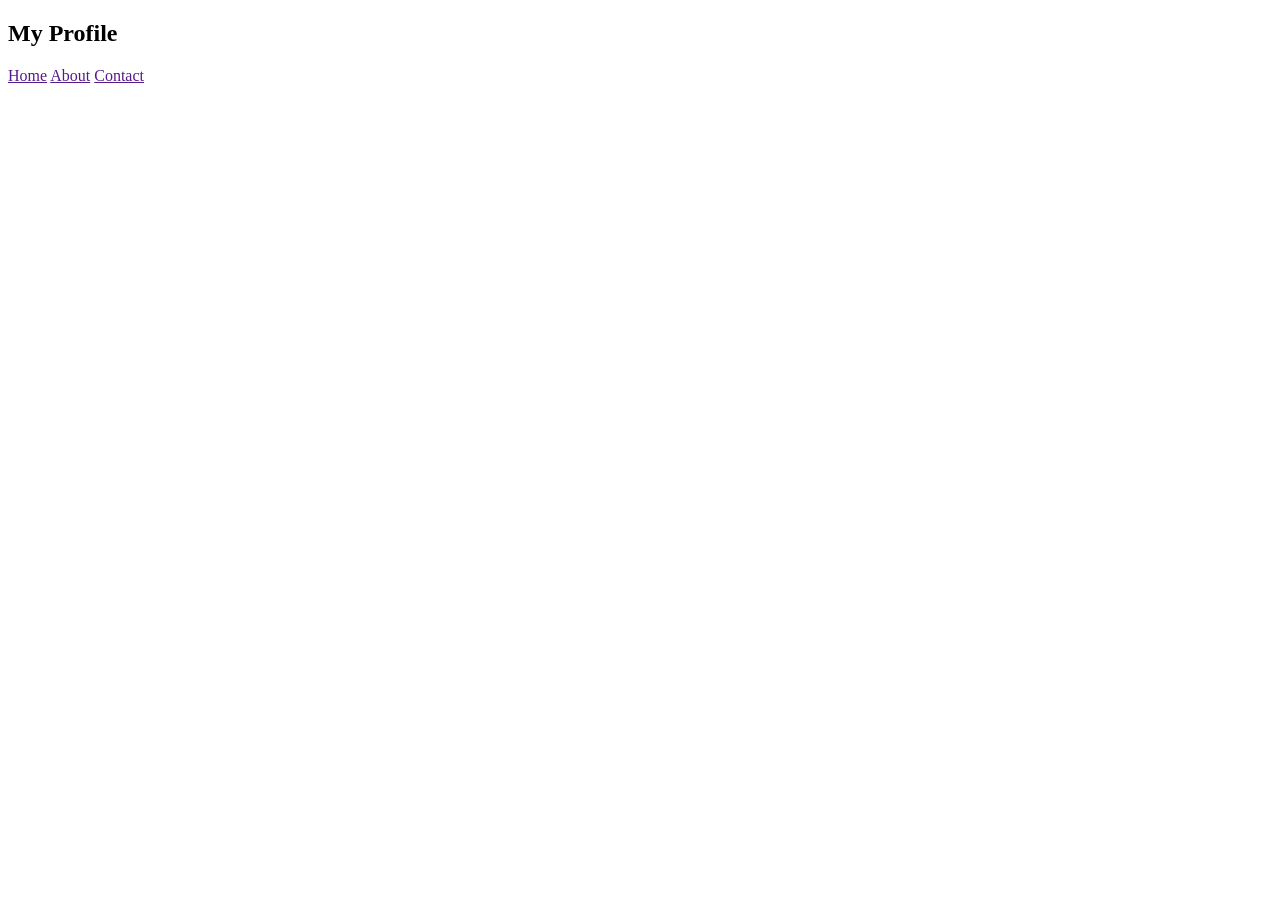
<file: css-assignment-6/index.html>
<!doctype html>
<html lang="en">
  <head>
    <meta charset="UTF-8" />
    <meta name="viewport" content="width=device-width, initial-scale=1.0" />
    <link rel="stylesheet" href="style.css" />
    <title>CSS Assignment 6</title>
  </head>
  <body>
    <!-- Navbar -->

    <nav>
      <!-- Header section -->
      <header>
        <h1>My Profile</h1>
      </header>

      <!-- Navbar Items -->
      <div class="nav-item-container">
        <a href="">Home</a>
        <a href="">About</a>
        <a href="">Contact</a>
      </div>
    </nav>
  </body>
</html>
</file>
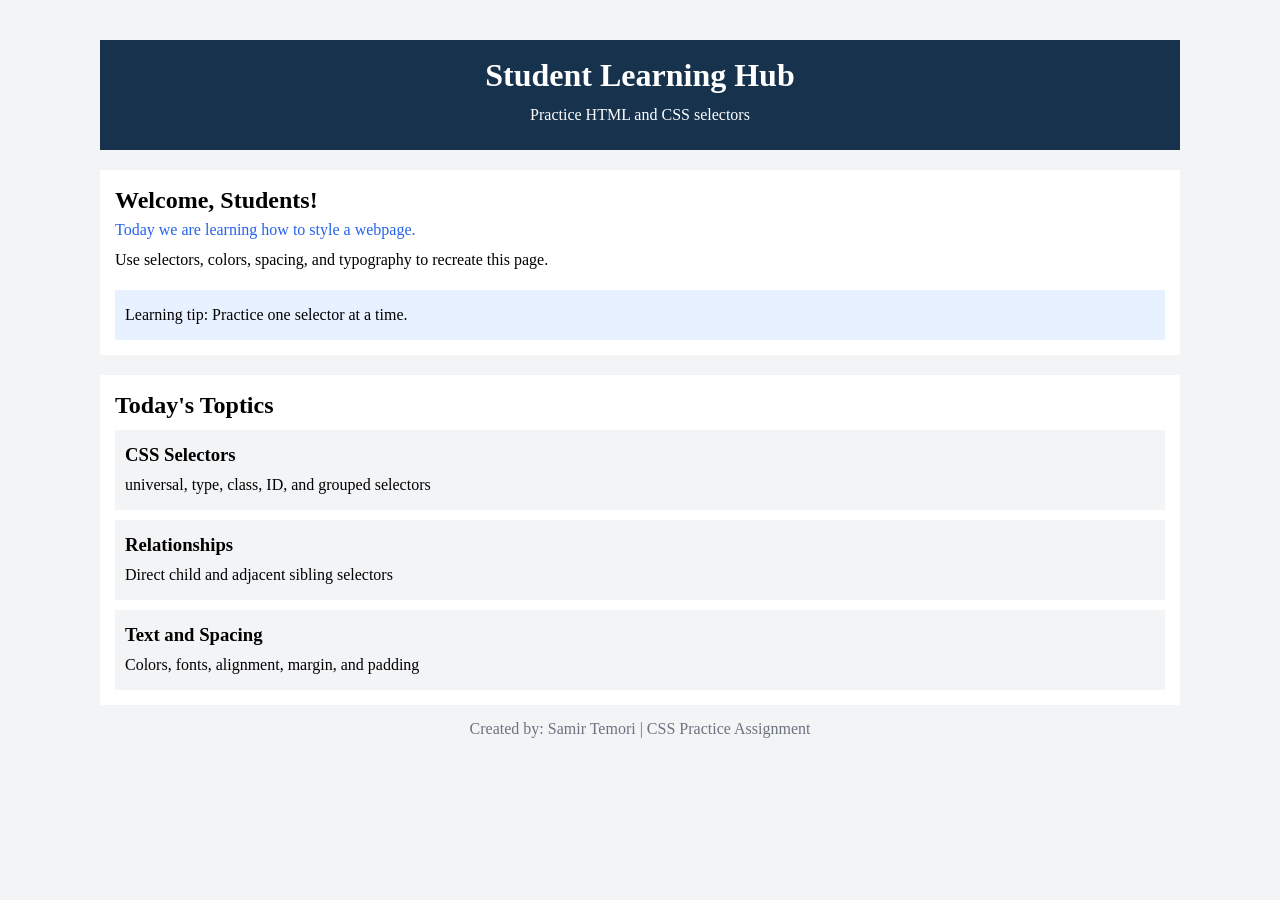
<file: css/css-assignment-1/index.html>
<!doctype html>
<html lang="en">
  <head>
    <meta charset="UTF-8" />
    <meta name="viewport" content="width=device-width, initial-scale=1.0" />
    <link rel="stylesheet" href="style.css" />
    <title>CSS Assignment 1</title>
  </head>
  <body>
    <header>
      <h1>Student Learning Hub</h1>
      <p>Practice HTML and CSS selectors</p>
    </header>

    <section class="first-section">
      <h2>Welcome, Students!</h2>
      <p>Today we are learning how to style a webpage.</p>
      <p>
        Use selectors, colors, spacing, and typography to recreate this page.
      </p>
      <article>
        <p>Learning tip: Practice one selector at a time.</p>
      </article>
    </section>

    <section class="second-section">
      <h2>Today's Toptics</h2>

      <article>
        <h3>CSS Selectors</h3>
        <p>universal, type, class, ID, and grouped selectors</p>
      </article>
      <article>
        <h3>Relationships</h3>
        <p>Direct child and adjacent sibling selectors</p>
      </article>
      <article>
        <h3>Text and Spacing</h3>
        <p>Colors, fonts, alignment, margin, and padding</p>
      </article>
    </section>

    <footer>
      <p>Created by: Samir Temori | CSS Practice Assignment</p>
    </footer>
  </body>
</html>
</file>
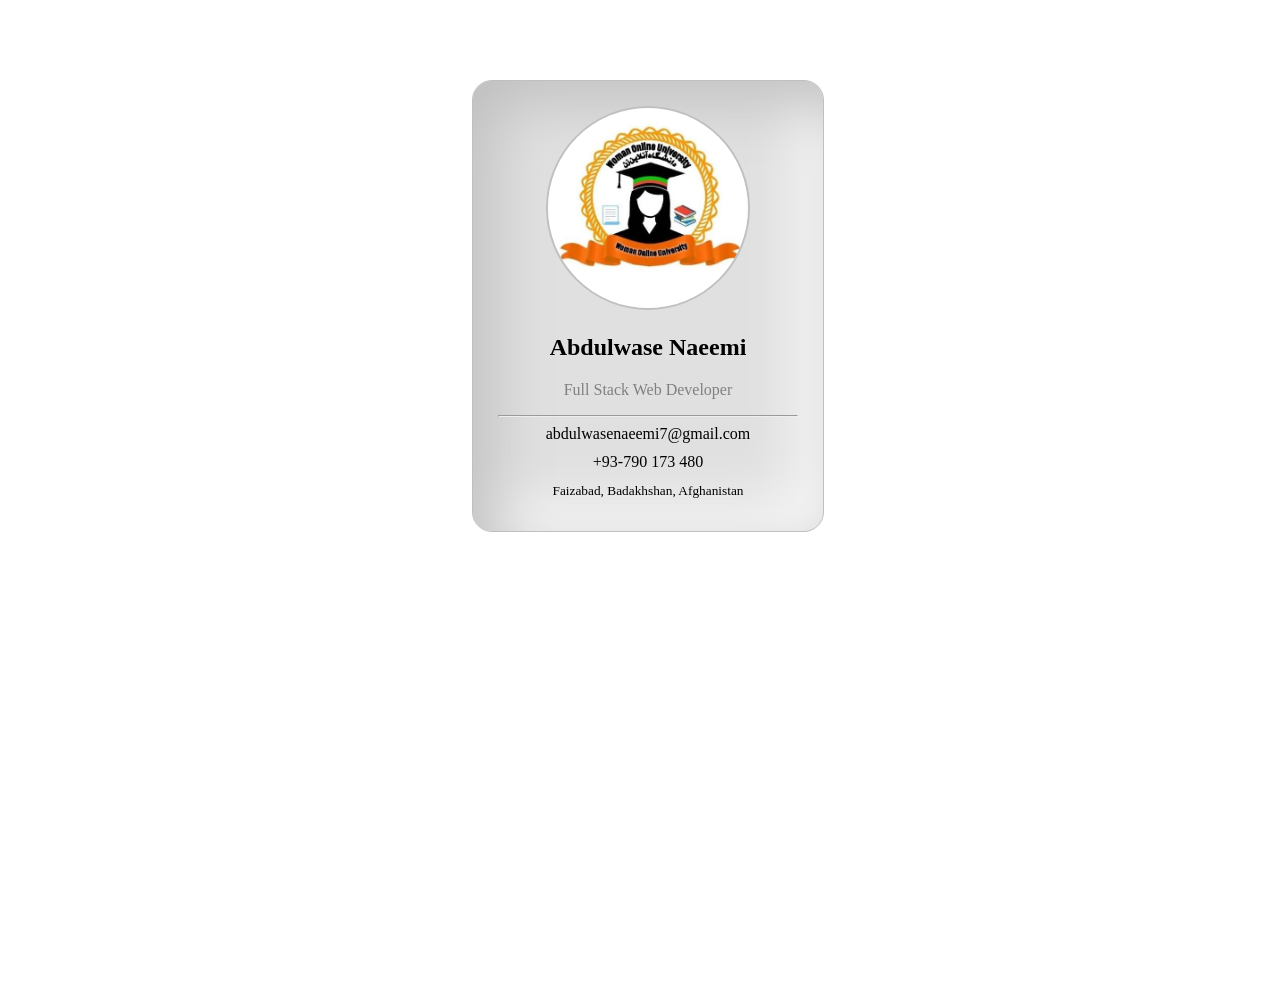
<file: css/css-assignment-2/index.html>
<!doctype html>
<html lang="en">
  <head>
    <meta charset="UTF-8" />
    <meta name="viewport" content="width=device-width, initial-scale=1.0" />
    <link rel="stylesheet" href="style.css" />
    <title>CSS Assignment 2</title>
  </head>
  <body>
    <div class="card">
      <img src="profile.jpeg" alt="profile image" />
      <h2>Abdulwase Naeemi</h2>
      <p>Full Stack Web Developer</p>

      <hr />
      <a href="mailto: abdulwasenaeemi7@gmail.com" target="_blank"
        >abdulwasenaeemi7@gmail.com</a
      >
      <a href="tel:0093790173480">+93-790 173 480</a>
      <small>Faizabad, Badakhshan, Afghanistan</small>
    </div>
  </body>
</html>
</file>
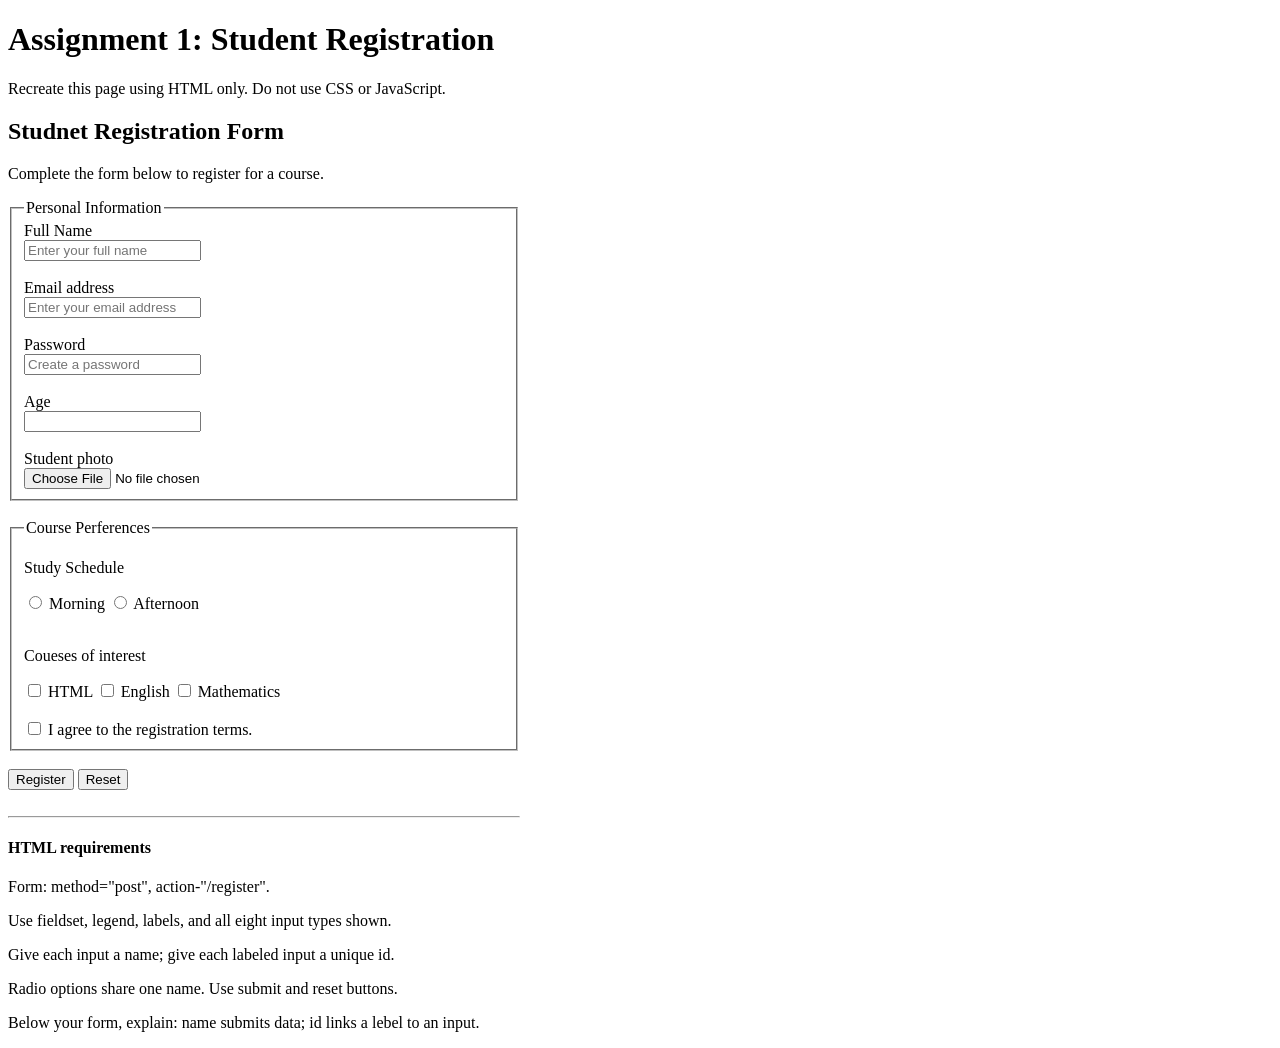
<file: html/html-forms/assignment-1/assignment-1.html>
<!doctype html>
<html lang="en">
  <head>
    <meta charset="UTF-8" />
    <meta name="viewport" content="width=device-width, initial-scale=1.0" />
    <title>Assignment 1</title>

    <style>
      body {
        width: 40vw;
      }
    </style>
  </head>
  <body>
    <!-- Header section of the page -->
    <header>
      <h1>Assignment 1: Student Registration</h1>
      <p>Recreate this page using HTML only. Do not use CSS or JavaScript.</p>
      <h2>Studnet Registration Form</h2>
      <p>Complete the form below to register for a course.</p>
    </header>

    <!-- HTML Forms -->
    <form>
      <!-- Personal Information fieldset -->
      <fieldset>
        <legend>Personal Information</legend>

        <label for="fname">Full Name</label>
        <br />
        <input
          type="text"
          name="fname"
          id="fname"
          placeholder="Enter your full name"
        />
        <br /><br />
        <label for="email">Email address</label>
        <br />
        <input
          type="text"
          name="email"
          id="email"
          placeholder="Enter your email address"
        />
        <br /><br />
        <label for="pass">Password</label>
        <br />
        <input
          type="password"
          id="pass"
          name="pass"
          placeholder="Create a password"
        />
        <br /><br />
        <label for="age">Age</label>
        <br />
        <input type="number" name="age" id="age" />
        <br /><br />
        <label for="image">Student photo</label>
        <br />
        <input type="file" name="image" id="image" />
      </fieldset>
      <br />

      <!-- Filedset for course perferences -->
      <fieldset>
        <legend>Course Perferences</legend>
        <p>Study Schedule</p>
        <input type="radio" name="course" id="course" />
        <label for="radio">Morning</label>
        <input type="radio" name="course" id="course" />
        <label for="course">Afternoon</label>

        <br /><br />
        <p>Coueses of interest</p>
        <input type="checkbox" name="html" id="html" />
        <label for="html">HTML</label>
        <input type="checkbox" name="english" id="english" />
        <label for="english">English</label>
        <input type="checkbox" name="math" id="math" />
        <label for="math">Mathematics</label>

        <br /><br />
        <input type="checkbox" name="terms" id="terms" />
        <label for="terms">I agree to the registration terms.</label>
      </fieldset>

      <br />
      <button type="submit">Register</button>
      <button type="reset">Reset</button>
    </form>
    <br />
    <hr />
    <h4>HTML requirements</h4>
    <p>Form: method="post", action-"/register".</p>
    <p>Use fieldset, legend, labels, and all eight input types shown.</p>
    <p>Give each input a name; give each labeled input a unique id.</p>
    <p>Radio options share one name. Use submit and reset buttons.</p>
    <p>
      Below your form, explain: name submits data; id links a lebel to an input.
    </p>
  </body>
</html>
</file>
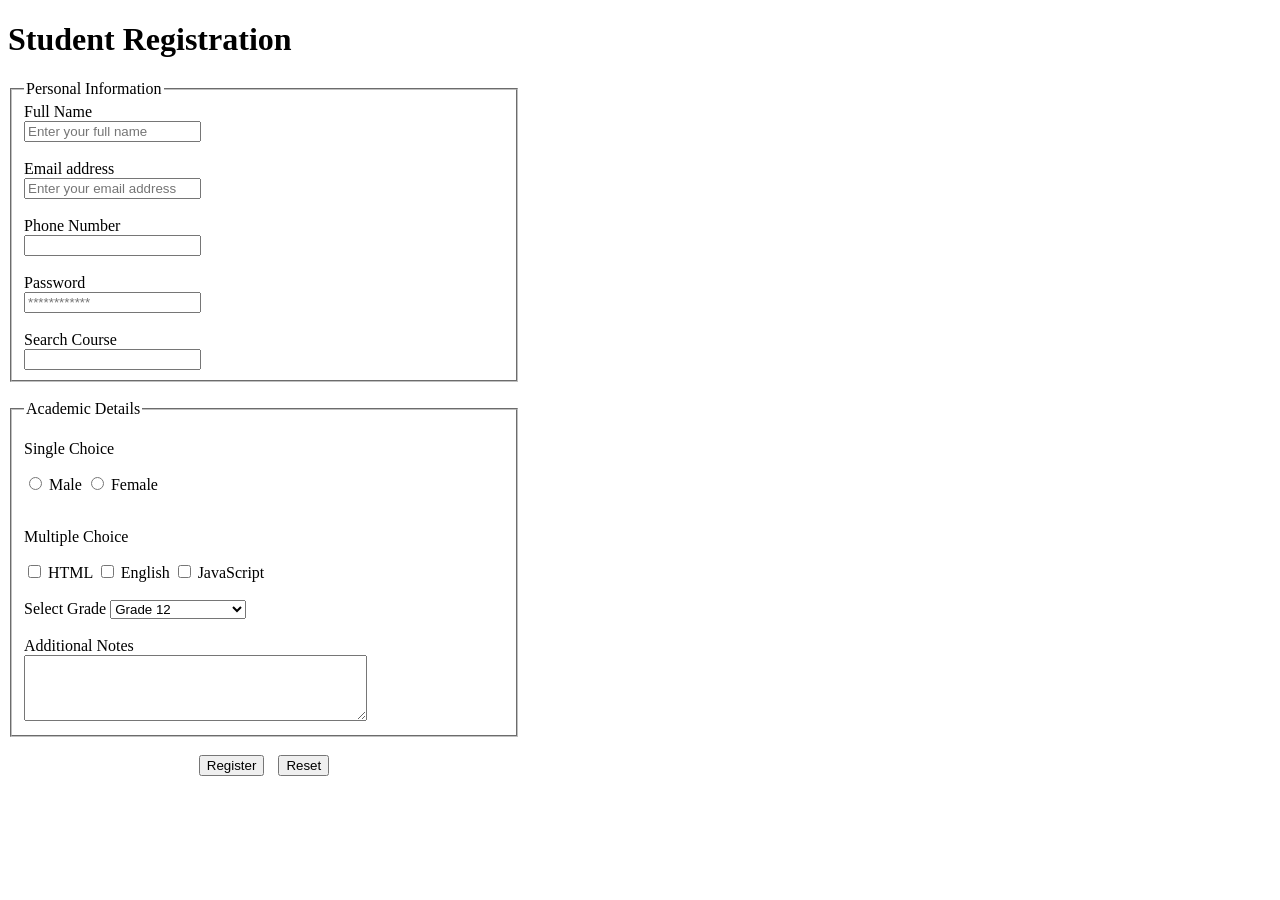
<file: html/html-forms/assignment-2/assignment-2.html>
<!doctype html>
<html lang="en">
  <head>
    <meta charset="UTF-8" />
    <meta name="viewport" content="width=device-width, initial-scale=1.0" />
    <title>Assignment 1</title>

    <style>
      body {
        width: 40vw;
      }
    </style>
  </head>
  <body>
    <!-- Header section of the page -->
    <header>
      <h1>Student Registration</h1>
    </header>

    <!-- HTML Forms -->
    <form>
      <!-- Personal Information fieldset -->
      <fieldset>
        <legend>Personal Information</legend>

        <label for="fname">Full Name</label>
        <br />
        <input
          type="text"
          name="fname"
          id="fname"
          placeholder="Enter your full name"
        />
        <br /><br />
        <label for="email">Email address</label>
        <br />
        <input
          type="text"
          name="email"
          id="email"
          placeholder="Enter your email address"
        />
        <br /><br />
        <label for="phone">Phone Number</label>
        <br />
        <input type="tel" id="phone" name="phone" />
        <br /><br />
        <label for="pass">Password</label>
        <br />
        <input
          type="password"
          name="pass"
          id="pass"
          placeholder="************"
        />
        <br /><br />
        <label for="search">Search Course</label>
        <br />
        <input type="search" name="search" id="search" />
      </fieldset>
      <br />

      <!-- Filedset for Academic Details -->
      <fieldset>
        <legend>Academic Details</legend>
        <p>Single Choice</p>
        <input type="radio" name="gender" id="gender" />
        <label for="radio">Male</label>
        <input type="radio" name="gender" id="gender" />
        <label for="gender">Female</label>

        <br /><br />
        <p>Multiple Choice</p>
        <input type="checkbox" name="html" id="html" />
        <label for="html">HTML</label>
        <input type="checkbox" name="english" id="english" />
        <label for="english">English</label>
        <input type="checkbox" name="js" id="js" />
        <label for="js">JavaScript</label>

        <br /><br />

        <!-- Select and option -->

        <label for="grade">Select Grade</label>

        <select name="" id="">
          <option value="">Choose your grade</option>
          <option value="grade1">Grade 1</option>
          <option value="grade2">Grade 2</option>
          <option value="grade3">Grade 3</option>
          <option value="grade4">Grade 4</option>
          <option value="grade5">Grade 5</option>
          <option value="grade6">Grade 6</option>
          <option value="grade7">Grade 7</option>
          <option value="grade8">Grade 8</option>
          <option value="grade9">Grade 9</option>
          <option value="grade10">Grade 10</option>
          <option value="grade11">Grade 11</option>
          <option value="grade12" selected>Grade 12</option>
        </select>
        <br /><br />

        <!-- Textarea section for notes -->
        <label for="note">Additional Notes</label>
        <br />
        <textarea name="note" id="note" rows="4" cols="40"></textarea>
      </fieldset>

      <br />

      <div style="text-align: center">
        <button type="submit" style="margin-right: 10px">Register</button>
        <button type="reset">Reset</button>
      </div>
    </form>
  </body>
</html>
</file>
<file: css-assignment-6/style.css>
:root {
  --body-background: #eef2f7;
  --nav-background: #172454;
  --main-background: #fff;
  --section-background: #f8fafc;
  --profile-background: #c7d2fe;
  --special-paragraph-font-color: #4f46e5;
  --simple-btn-background: #e0e7ff;
  --simple-btn-font-color: #3730a3;
  --special-btn-background: #4f46e5;
}
</file>
<file: css/css-assignment-1/style.css>
* {
  padding: 0;
  margin: 0;
}

body {
  background-color: #f3f4f6;

  /* it starts from top -> right -> bottom ->left */
  padding: 40px 100px 40px 100px;

  /* padding-top: 40px;
  padding-right: 100px;
  padding-bottom: 40px;
  padding-left: 100px; */
}

header {
  background-color: #17324d;
  color: white;
  text-align: center;
  padding: 15px;
  line-height: 40px;
}

.first-section,
.second-section {
  background-color: white;
  margin-top: 20px;
  padding: 15px;
  line-height: 30px;
}

.first-section h2 + p {
  color: #2563eb;
}

.first-section article {
  margin-top: 15px;
  background-color: #e8f1ff;
  padding: 10px;
}

.second-section h2 {
  margin-bottom: 10px;
}

.second-section article {
  background-color: #f3f4f6;
  margin-top: 10px;
  padding: 10px;
}

footer {
  text-align: center;
  color: #6b7280;
  margin-top: 15px;
}
</file>
<file: css/css-assignment-2/style.css>
* {
  /* padding: 0;
  border: 0; */
}

body {
  height: 100vh;
  width: 100vw;
}

.card {
  text-align: center;
  margin: 80px auto;
  width: 300px;
  height: 400px;
  border: 1px solid silver;
  /* border-radius: 20px; */
  padding: 25px;

  border-radius: 20px;
  background: #e0e0e0;
  box-shadow:
    inset 20px 20px 60px #bebebe,
    inset -20px -20px 60px #ffffff;
}

.card img {
  margin: 0 auto;
  height: 200px;
  width: 200px;
  border: 2px solid silver;
  border-radius: 50%;
}

.card a {
  display: block;
  padding-bottom: 10px;
  color: #000;
  text-decoration: none;
}

/* .card hr {
  border: 5px solid green;
  border-radius: 40px;
} */

.card p {
  color: gray;
}
</file>
